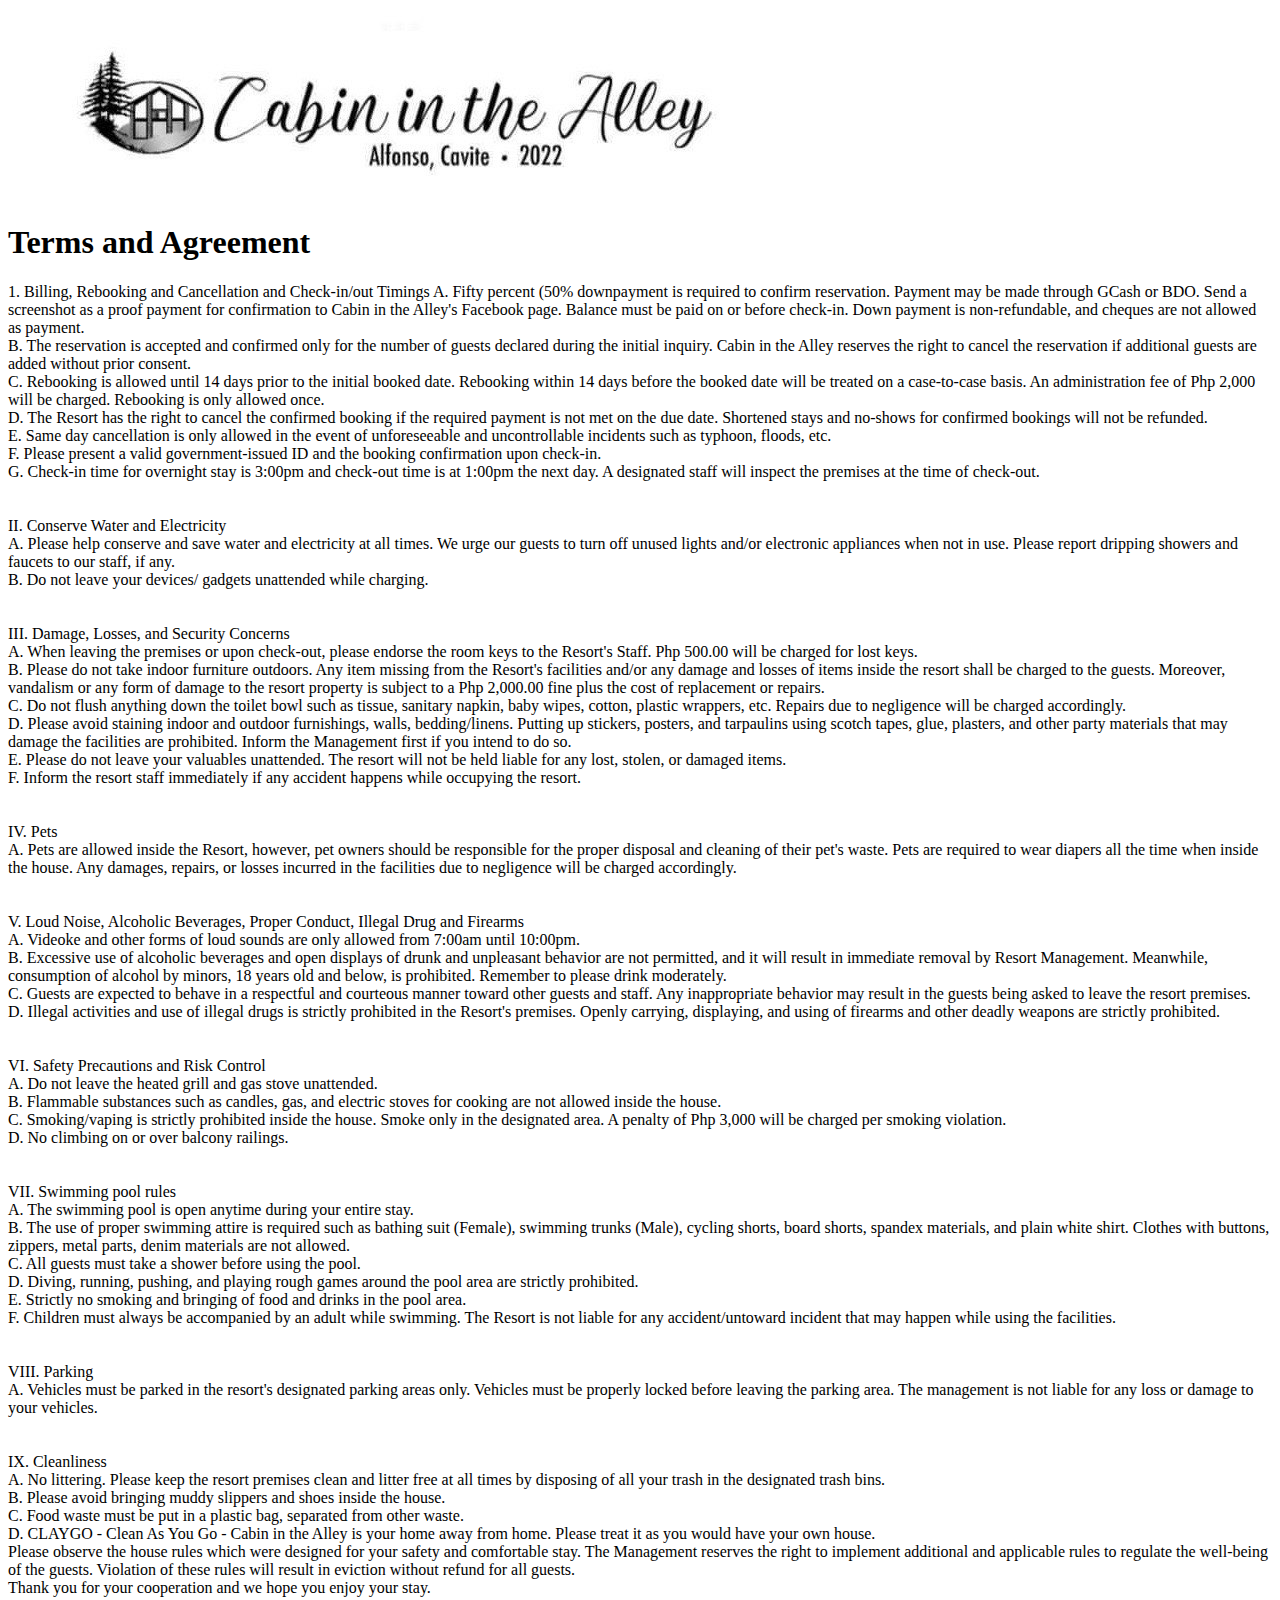
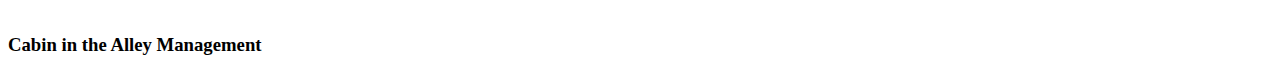
<file: terms&agreement.html>
<!DOCTYPE html>
<html lang="en">
<head>
  <meta charset="UTF-8">
  <meta name="viewport" content="width=device-width, initial-scale=1.0">
  <title>Terms and Conditions</title>
  <a href="index.html"><img src="images/blk_logo.jpg" alt=""></a>
</head>
<body class="body3">
  <h1>Terms and Agreement</h1>
  <p>1. Billing, Rebooking and Cancellation and Check-in/out Timings
    A. Fifty percent (50% downpayment is required to confirm reservation. Payment may be made through GCash or BDO. Send a screenshot as a proof payment for confirmation to Cabin in the Alley's Facebook page. Balance must be paid on or before check-in. Down payment is non-refundable, and cheques are not allowed as payment.<br>
    B. The reservation is accepted and confirmed only for the number of guests declared during the initial inquiry. Cabin in the Alley reserves the right to cancel the reservation if additional guests are added without prior consent.<br>
    C. Rebooking is allowed until 14 days prior to the initial booked date. Rebooking within 14 days before the booked date will be treated on a case-to-case basis. An administration fee of Php 2,000 will be charged. Rebooking is only allowed once.<br>
    D. The Resort has the right to cancel the confirmed booking if the required payment is not met on the due date. Shortened stays and no-shows for confirmed bookings will not be refunded.<br>
    E. Same day cancellation is only allowed in the event of unforeseeable and uncontrollable incidents such as typhoon, floods, etc.<br>
    F. Please present a valid government-issued ID and the booking confirmation upon check-in.<br>
    G. Check-in time for overnight stay is 3:00pm and check-out time is at 1:00pm the next day. A designated staff will inspect the premises at the time of check-out.<br>
    <br><br>
    II. Conserve Water and Electricity<br>
    A. Please help conserve and save water and electricity at all times. We urge our guests to turn off unused lights and/or electronic appliances when not in use. Please report dripping showers and faucets to our staff, if any.<br>
    B. Do not leave your devices/ gadgets unattended while charging.<br>
    <br><br>
    III. Damage, Losses, and Security Concerns <br>
    A. When leaving the premises or upon check-out, please endorse the room keys to the Resort's Staff. Php 500.00 will be charged for lost keys.<br>
    B. Please do not take indoor furniture outdoors. Any item missing from the Resort's facilities and/or any damage and losses of items inside the resort shall be charged to the guests. Moreover, vandalism or any form of damage to the resort property is subject to a Php 2,000.00 fine plus the cost of replacement or repairs.<br>
    C. Do not flush anything down the toilet bowl such as tissue, sanitary napkin, baby wipes, cotton, plastic wrappers, etc. Repairs due to negligence will be charged accordingly.<br>
    D. Please avoid staining indoor and outdoor furnishings, walls, bedding/linens. Putting up stickers, posters, and tarpaulins using scotch tapes, glue, plasters, and other party materials that may damage the facilities are prohibited. Inform the Management first if you intend to do so.<br>
    E. Please do not leave your valuables unattended. The resort will not be held liable for any lost, stolen, or damaged items.<br>
    F. Inform the resort staff immediately if any accident happens while occupying the resort.<br>
    <br><br>
    IV. Pets<br>
    A. Pets are allowed inside the Resort, however, pet owners should be responsible for the proper disposal and cleaning of their pet's waste. Pets are required to wear diapers all the time when inside the house. Any damages, repairs, or losses incurred in the facilities due to negligence will be charged accordingly.<br>
<br><br>
    V. Loud Noise, Alcoholic Beverages, Proper Conduct, Illegal Drug and Firearms<br>
    A. Videoke and other forms of loud sounds are only allowed from 7:00am until 10:00pm.<br>
    B. Excessive use of alcoholic beverages and open displays of drunk and unpleasant behavior are not permitted, and it will result in immediate removal by Resort Management. Meanwhile, consumption of alcohol by minors, 18 years old and below, is prohibited. Remember to please drink moderately.<br>
C. Guests are expected to behave in a respectful and courteous manner toward other guests and staff. Any inappropriate behavior may result in the guests being asked to leave the resort premises.<br>
D. Illegal activities and use of illegal drugs is strictly prohibited in the Resort's premises. Openly carrying, displaying, and using of firearms and other deadly weapons are strictly prohibited.<br>
<br><br>
VI. Safety Precautions and Risk Control<br>
A. Do not leave the heated grill and gas stove unattended.<br>
B. Flammable substances such as candles, gas, and electric stoves for cooking are not allowed inside the house.<br>
C. Smoking/vaping is strictly prohibited inside the house. Smoke only in the designated area. A penalty of Php 3,000 will be charged per smoking violation.<br>
D. No climbing on or over balcony railings.<br>
<br><br>
VII. Swimming pool rules<br>
A. The swimming pool is open anytime during your entire stay.<br>
B. The use of proper swimming attire is required such as bathing suit (Female), swimming trunks (Male), cycling shorts, board shorts, spandex materials, and plain white shirt. Clothes with buttons, zippers, metal parts, denim materials are not allowed.<br>
C. All guests must take a shower before using the pool.<br>
D. Diving, running, pushing, and playing rough games around the pool area are strictly prohibited.<br>
E. Strictly no smoking and bringing of food and drinks in the pool area.<br>
F. Children must always be accompanied by an adult while swimming. The Resort is not liable for any accident/untoward incident that may happen while using the facilities.<br>
<br><br>
VIII. Parking<br>
A. Vehicles must be parked in the resort's designated parking areas only. Vehicles must be properly locked before leaving the parking area. The management is not liable for any loss or damage to your vehicles.<br>
<br><br>
IX. Cleanliness<br>
A. No littering. Please keep the resort premises clean and litter free at all times by disposing of all your trash in the designated trash bins.<br>
B. Please avoid bringing muddy slippers and shoes inside the house.<br>
C. Food waste must be put in a plastic bag, separated from other waste.<br>
D. CLAYGO - Clean As You Go - Cabin in the Alley is your home away from home. Please treat it as you would have your own house.<br>
Please observe the house rules which were designed for your safety and comfortable stay. The Management reserves the right to implement additional and applicable rules to regulate the well-being of the guests. Violation of these rules will result in eviction without refund for all guests.<br>
Thank you for your cooperation and we hope you enjoy your stay.
<br><br>
</p>
<h3>Cabin in the Alley Management<br></h3>
</body>
</html>
</file>
